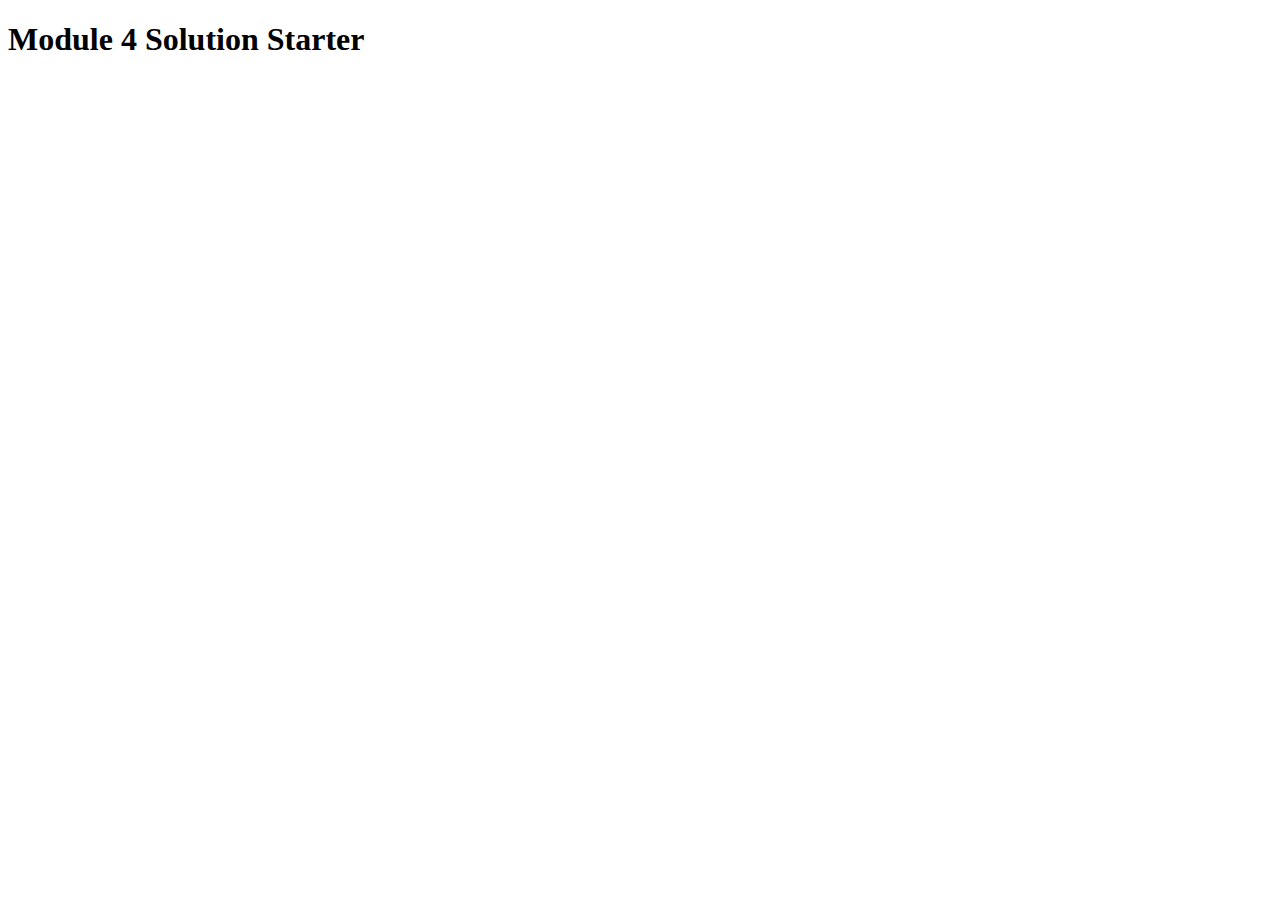
<file: Module4solution/index.html>
<!DOCTYPE html>
<html>
<head>
  <meta charset="utf-8">
  <title>Module 4 Solution Starter</title>
  <script src="SpeakHello.js"></script>
  <script src="SpeakGoodBye.js"></script>
  <script src="script.js"></script>
</head>
<body>
  <h1>Module 4 Solution Starter</h1>
</body>
</html>
</file>
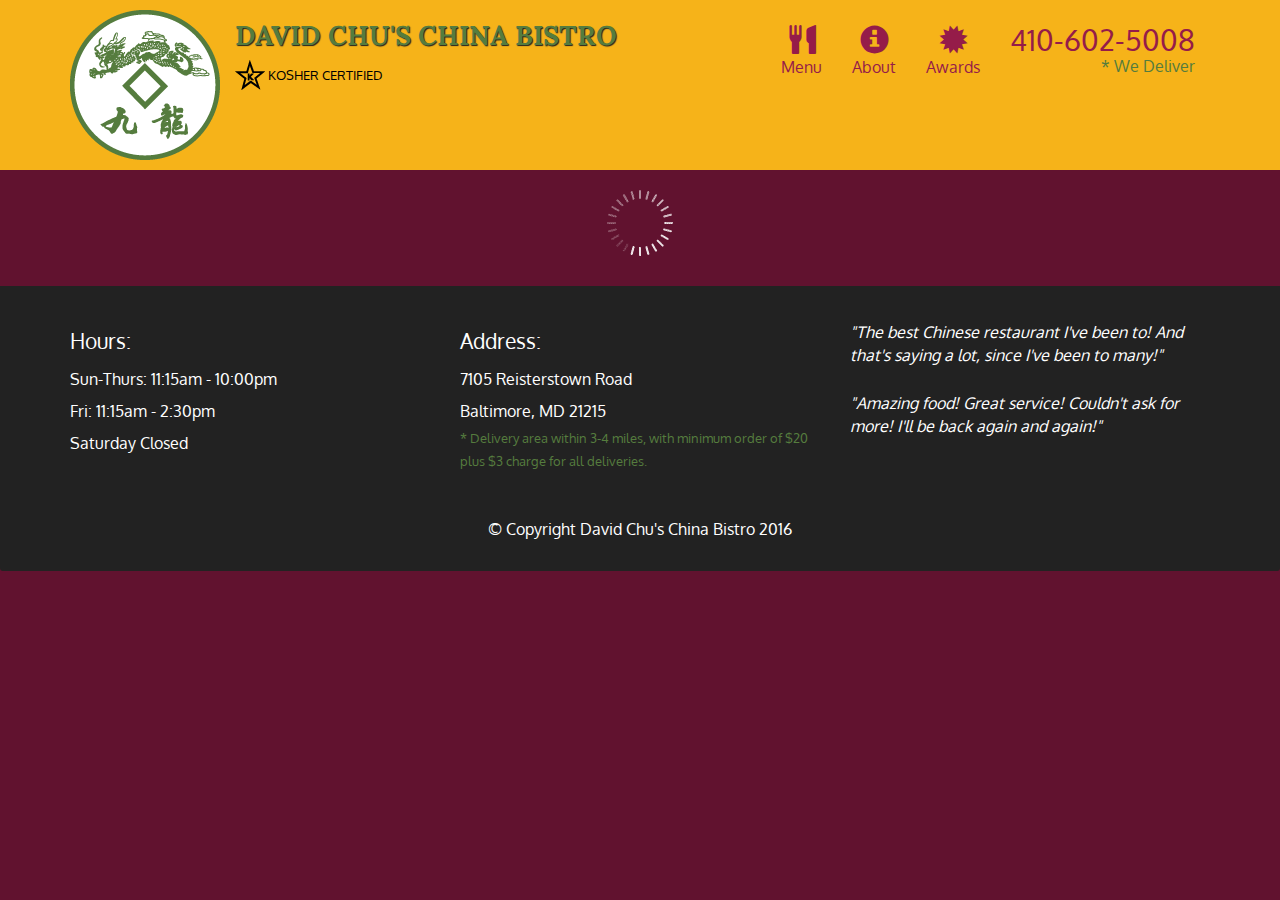
<file: Module5/assignment5/assignment5-solution-starter/index.html>
<!doctype html>
<html lang="en">
  <head>
    <meta charset="utf-8">
    <meta http-equiv="X-UA-Compatible" content="IE=edge">
    <meta name="viewport" content="width=device-width, initial-scale=1">
    <title>David Chu's China Bistro</title>
    <link rel="stylesheet" href="css/bootstrap.min.css">
    <link rel="stylesheet" href="css/styles.css">
    <link href='https://fonts.googleapis.com/css?family=Oxygen:400,300,700' rel='stylesheet' type='text/css'>
    <link href='https://fonts.googleapis.com/css?family=Lora' rel='stylesheet' type='text/css'>
  </head>
<body>
  <header>
    <nav id="header-nav" class="navbar navbar-default">
      <div class="container">
        <div class="navbar-header">
          <a href="index.html" class="pull-left visible-md visible-lg">
            <div id="logo-img" alt="Logo image"></div>
          </a>

          <div class="navbar-brand">
            <a href="index.html"><h1>David Chu's China Bistro</h1></a>
            <p>
              <img src="images/star-k-logo.png" alt="Kosher certification">
              <span>Kosher Certified</span>
            </p>
          </div>

          <button id="navbarToggle" type="button" class="navbar-toggle collapsed" data-toggle="collapse" data-target="#collapsable-nav" aria-expanded="false">
            <span class="sr-only">Toggle navigation</span>
            <span class="icon-bar"></span>
            <span class="icon-bar"></span>
            <span class="icon-bar"></span>
          </button>
        </div>
        
        <div id="collapsable-nav" class="collapse navbar-collapse">
           <ul id="nav-list" class="nav navbar-nav navbar-right">
            <li id="navHomeButton" class="visible-xs active">
              <a href="index.html">
                <span class="glyphicon glyphicon-home"></span> Home</a>
            </li>
            <li id="navMenuButton">
              <a href="#" onclick="$dc.loadMenuCategories();">
                <span class="glyphicon glyphicon-cutlery"></span><br class="hidden-xs"> Menu</a>
            </li>
            <li>
              <a href="#">
                <span class="glyphicon glyphicon-info-sign"></span><br class="hidden-xs"> About</a>
            </li>
            <li>
              <a href="#">
                <span class="glyphicon glyphicon-certificate"></span><br class="hidden-xs"> Awards</a>
            </li>
            <li id="phone" class="hidden-xs">
              <a href="tel:410-602-5008">
                <span>410-602-5008</span></a><div>* We Deliver</div>
            </li>
          </ul><!-- #nav-list -->
        </div><!-- .collapse .navbar-collapse -->
      </div><!-- .container -->
    </nav><!-- #header-nav -->
  </header>

  <div id="call-btn" class="visible-xs">
    <a class="btn" href="tel:410-602-5008">
    <span class="glyphicon glyphicon-earphone"></span>
    410-602-5008
    </a>
  </div>
  <div id="xs-deliver" class="text-center visible-xs">* We Deliver</div>

  <div id="main-content" class="container"></div>

  <footer class="panel-footer">
    <div class="container">
      <div class="row">
        <section id="hours" class="col-sm-4">
          <span>Hours:</span><br>
          Sun-Thurs: 11:15am - 10:00pm<br>
          Fri: 11:15am - 2:30pm<br>
          Saturday Closed
          <hr class="visible-xs">
        </section>
        <section id="address" class="col-sm-4">
          <span>Address:</span><br>
          7105 Reisterstown Road<br>
          Baltimore, MD 21215
          <p>* Delivery area within 3-4 miles, with minimum order of $20 plus $3 charge for all deliveries.</p>
          <hr class="visible-xs">
        </section>
        <section id="testimonials" class="col-sm-4">
          <p>"The best Chinese restaurant I've been to! And that's saying a lot, since I've been to many!"</p>
          <p>"Amazing food! Great service! Couldn't ask for more! I'll be back again and again!"</p>
        </section>
      </div>
      <div class="text-center">&copy; Copyright David Chu's China Bistro 2016</div>
    </div>
  </footer>

  <!-- jQuery (Bootstrap JS plugins depend on it) -->
  <script src="js/jquery-2.1.4.min.js"></script>
  <script src="js/bootstrap.min.js"></script>
  <script src="js/ajax-utils.js"></script>
  <script src="js/script.js"></script>
</body>
</html>
</file>
<file: Module5/assignment5/assignment5-solution-starter/css/styles.css>
body {
  font-size: 16px;
  color: #fff;
  background-color: #61122f;
  font-family: 'Oxygen', sans-serif;
}

/** HEADER **/
#header-nav {
  background-color: #f6b319;
  border-radius: 0;
  border: 0;
}

#logo-img {
  background: url('../images/restaurant-logo_large.png') no-repeat;
  width: 150px;
  height: 150px;
  margin: 10px 15px 10px 0;
}

.navbar-brand {
  padding-top: 25px;
}
.navbar-brand h1 { /* Restaurant name */
  font-family: 'Lora', serif;
  color: #557c3e;
  font-size: 1.5em;
  text-transform: uppercase;
  font-weight: bold;
  text-shadow: 1px 1px 1px #222;
  margin-top: 0;
  margin-bottom: 0;
  line-height: .75;
}
.navbar-brand a:hover, .navbar-brand a:focus {
  text-decoration: none;
}
.navbar-brand p { /* Kosher cert */
  color: #000;
  text-transform: uppercase;
  font-size: .7em;
  margin-top: 15px;
}
.navbar-brand p span { /* Star-K */
  vertical-align: middle;
}

#nav-list {
  margin-top: 10px;
}
#nav-list a {
  color: #951C49;
  text-align: center;
}
#nav-list a:hover {
  background: #E7E7E7;
}
#nav-list a span {
  font-size: 1.8em;
}

#phone {
  margin-top: 5px;
}
#phone a { /* Phone number */
  text-align: right;
  padding-bottom: 0;
}
#phone div { /* We Deliver */
  color: #557c3e;
  text-align: right;
  padding-right: 15px;
}

.navbar-header button.navbar-toggle, .navbar-header .icon-bar {
  border: 1px solid #61122f;
}
.navbar-header button.navbar-toggle {
  clear: both;
  margin-top: -30px;
}
/* END HEADER */

/* FOOTER */
.panel-footer {
  margin-top: 30px;
  padding-top: 35px;
  padding-bottom: 30px;
  background-color: #222;
  border-top: 0;
}
.panel-footer div.row {
  margin-bottom: 35px;
}
#hours, #address {
  line-height: 2;
}
#hours > span, #address > span {
  font-size: 1.3em;
}
#address p {
  color: #557c3e;
  font-size: .8em;
  line-height: 1.8;
}
#testimonials {
  font-style: italic;
}
#testimonials p:nth-child(2) {
  margin-top: 25px;
}
/* END FOOTER */



/* HOME PAGE */
.container .jumbotron {
  box-shadow: 0 0 50px #3F0C1F;
  border: 2px solid #3F0C1F;
}

#menu-tile, #specials-tile, #map-tile {
  height: 250px;
  width: 100%;
  margin-bottom: 15px;
  position: relative;
  border: 2px solid #3F0C1F;
  overflow: hidden;
}
#menu-tile:hover, #specials-tile:hover, #map-tile:hover {
  box-shadow: 0 1px 5px 1px #cccccc;
}
#menu-tile {
  background: url('../images/menu-tile.jpg') no-repeat;
  background-position: center;
}
#specials-tile {
  background: url('../images/specials-tile.jpg') no-repeat;
  background-position: center;
}
#menu-tile span, #specials-tile span, #map-tile span {
  position: absolute;
  bottom: 0;
  right: 0;
  width: 100%;
  text-align: center;
  font-size: 1.6em;
  text-transform: uppercase;
  background-color: #000;
  color: #fff;
  opacity: .8;
}
/* END HOME PAGE */

/* MENU CATEGORIES PAGE */
.category-tile { 
  position: relative;
  border: 2px solid #3F0C1F;
  overflow: hidden;
  width: 200px;
  height: 200px;
  margin: 0 auto 15px;
}
.category-tile span {
  position: absolute;
  bottom: 0;
  right: 0;
  width: 100%;
  text-align: center;
  font-size: 1.2em;
  text-transform: uppercase;
  background-color: #000;
  color: #fff;
  opacity: .8;
}
.category-tile:hover {
  box-shadow: 0 1px 5px 1px #cccccc;
}

#menu-categories-title + div {
  margin-bottom: 50px;
}
/* END MENU CATEGORIES PAGE */

/* SINGLE CATEGORY PAGE */
.menu-item-tile {
  margin-bottom: 25px;
}
.menu-item-tile hr {
  width: 80%;
}
.menu-item-tile .menu-item-price {
  font-size: 1.1em;
  text-align: right;
  margin-top: -15px;
  margin-right: -15px;
}
.menu-item-tile .menu-item-price span {
  font-size: .6em;
}
.menu-item-photo {
  position: relative;
  border: 2px solid #3F0C1F; 
  overflow: hidden;
  padding: 0;
  margin-right: -15px;
  margin-left: auto;
  margin-bottom: 20px;
  max-width: 250px;
}
.menu-item-photo div {
  position: absolute;
  bottom: 0;
  right: 0;
  width: 80px;
  background-color: #557c3e;
  text-align: center;
}
.menu-item-description {
  padding-right: 30px;
}
h3.menu-item-title {
  margin: 0 0 10px;
}
.menu-item-details {
  font-size: .9em;
  font-style: italic;
}
/* END SINGLE CATEGORY PAGE */


/********** Large devices only **********/
@media (min-width: 1200px) {
  .container .jumbotron {
    background: url('../images/jumbotron_1200.jpg') no-repeat;
    height: 675px;
  }
}

/********** Medium devices only **********/
@media (min-width: 992px) and (max-width: 1199px) {
  /* Header */
  #logo-img {
    background: url('../images/restaurant-logo_medium.png') no-repeat;
    width: 100px;
    height: 100px;
    margin: 5px 5px 5px 0;
  }
  /* End Header */

  /* Home Page */
  .container .jumbotron {
    background: url('../images/jumbotron_992.jpg') no-repeat;
    height: 558px;
  }
  /* End Home Page */
}

/********** Small devices only **********/
@media (min-width: 768px) and (max-width: 991px) {
  /* Home Page */
  .container .jumbotron {
    background: url('../images/jumbotron_768.jpg') no-repeat;
    height: 432px;
  }
  /* End Home Page */
}

/********** Extra small devices only **********/
@media (max-width: 767px) {
  /* Header */
  .navbar-brand {
    padding-top: 10px;
    height: 80px;
  }
  .navbar-brand h1 { /* Restaurant name */
    padding-top: 10px;
    font-size: 5vw; /* 1vw = 1% of viewport width */
  }
  .navbar-brand p { /* Kosher cert */
    font-size: .6em;
    margin-top: 12px;
  }
  .navbar-brand p img { /* Star-K */
    height: 20px;
  }

  #collapsable-nav a { /* Collapsed nav menu text */
    font-size: 1.2em;
  }
  #collapsable-nav a span { /* Collapsed nav menu glyph */
    font-size: 1em;
    margin-right: 5px;
  }

  #call-btn > a {
    font-size: 1.5em;
    display: block;
    margin: 0 20px;
    padding: 10px;
    border: 2px solid #fff;
    background-color: #f6b319;
    color: #951c49;
  }
  #xs-deliver {
    margin-top: 5px;
    font-size: .7em;
    letter-spacing: .1em;
    text-transform: uppercase;
  }
  /* End Header */

  /* Footer */
  .panel-footer section {
    margin-bottom: 30px;
    text-align: center;
  }
  .panel-footer section:nth-child(3) {
    margin-bottom: 0; /* margin already exists on the whole row */
  }
  .panel-footer section hr {
    width: 50%;
  }
  /* End Footer */

  /* Home Page */
  .container .jumbotron {
    margin-top: 30px;
    padding: 0;
  }
  #menu-tile, #specials-tile {
    width: 360px;
    margin: 0 auto 15px;
  }

  .menu-item-photo {
    margin-right: auto;
  }
  .menu-item-tile .menu-item-price {
    text-align: center;
  }
  .menu-item-description {
    text-align: center;;
  }
}


/********** Super extra small devices Only :-) (e.g., iPhone 4) **********/
@media (max-width: 479px) {
  /* Header */
  .navbar-brand h1 { /* Restaurant name */
    padding-top: 5px;
    font-size: 6vw;
  }
  /* End Header */
  
  /* Home page */
  #menu-tile, #specials-tile {
    width: 280px;
    margin: 0 auto 15px;
  }

  .col-xxs-12 {
    position: relative;
    min-height: 1px;
    padding-right: 15px;
    padding-left: 15px;
    float: left;
    width: 100%;
  }
}
</file>
